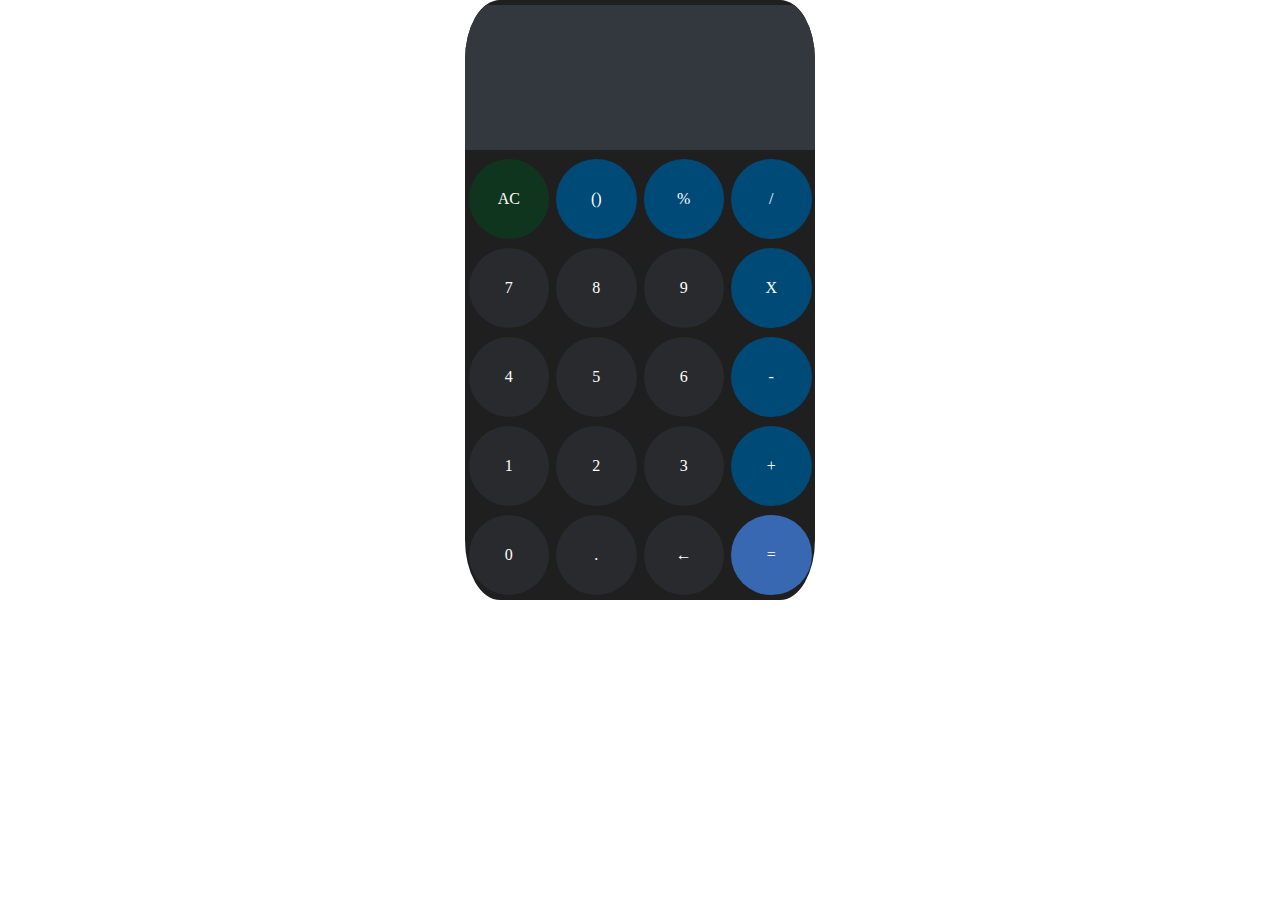
<file: index.html>
<html>
  <head>
    <title>Calculator</title>
    <link rel="stylesheet" href="index.css" />
  </head>
  <body>
    <div id="container">
      <div id="screen"></div>
      <div id="ac" onclick="ac()" class="element"><span>AC</span></div>
      <div onclick="bracket()" class="element operation"><span>()</span></div>
      <div onclick="operation('%')" class="element operation">
        <span>%</span>
      </div>
      <div onclick="operation(`/`)" class="operation element">
        <span>/</span>
      </div>
      <div onclick="number(7)" class="element"><span>7</span></div>
      <div onclick="number(8)" class="element"><span>8</span></div>
      <div onclick="number(9)" class="element"><span>9</span></div>
      <div onclick="operation(`*`)" class="element operation">
        <span>X</span>
      </div>
      <div onclick="number(4)" class="element"><span>4</span></div>
      <div onclick="number(5)" class="element"><span>5</span></div>
      <div onclick="number(6)" class="element"><span>6</span></div>
      <div onclick="operation(`-`)" class="element operation">
        <span>-</span>
      </div>
      <div onclick="number(1)" class="element"><span>1</span></div>
      <div onclick="number(2)" class="element"><span>2</span></div>
      <div onclick="number(3)" class="element"><span>3</span></div>
      <div onclick="operation(`+`)" class="element operation">
        <span>+</span>
      </div>
      <div onclick="number(0)" class="element"><span>0</span></div>
      <div class="element" onclick="point()"><span>.</span></div>
      <div onclick="back()" class="element"><span>&leftarrow;</span></div>
      <div onclick="show()" class="element" id="equal"><span>=</span></div>
    </div>
    <script src="index.js"></script>
  </body>
</html>
</file>
<file: index.css>
*{
    padding: 0;
    margin: 0;
    border-radius: 10%;
    justify-content: center;
    align-items: center;
    text-align: center;
    color: white;
}
#container{
    width: 350px;
    margin: auto;
    height: 600px;
    background-color: 1f1f1f;
    display: flex;
    flex-wrap: wrap;
    justify-content: space-around;
    overflow: hidden;
}
#screen{
    width: 100%;
    background-color: #33383e;
    height: 125px;
    border-radius: 25%;
    padding-top: 20px;
    border-radius: 0;
}
.element{
height: 80px;
background-color: #292a2e;
flex-basis: 23%;
border-radius: 50%;
cursor: pointer;
display: table;
color: #e4e4e4;
}
span{
    display: table-cell;
    vertical-align: middle;
}
#ac{
    background-color: #10351e;
}
.operation{
    background-color: #004a77;
}
#equal{
    background-color: #0742a0;
}
.element:hover{
    border-radius: 25%;
}
.operation:active{
    background-color: #336d92;
}
#ac:active{
    background-color: #3f764f;
}
#equal{
    background-color: #3868b2;
}
.element:active{
    background-color: #535355;
}
</file>
